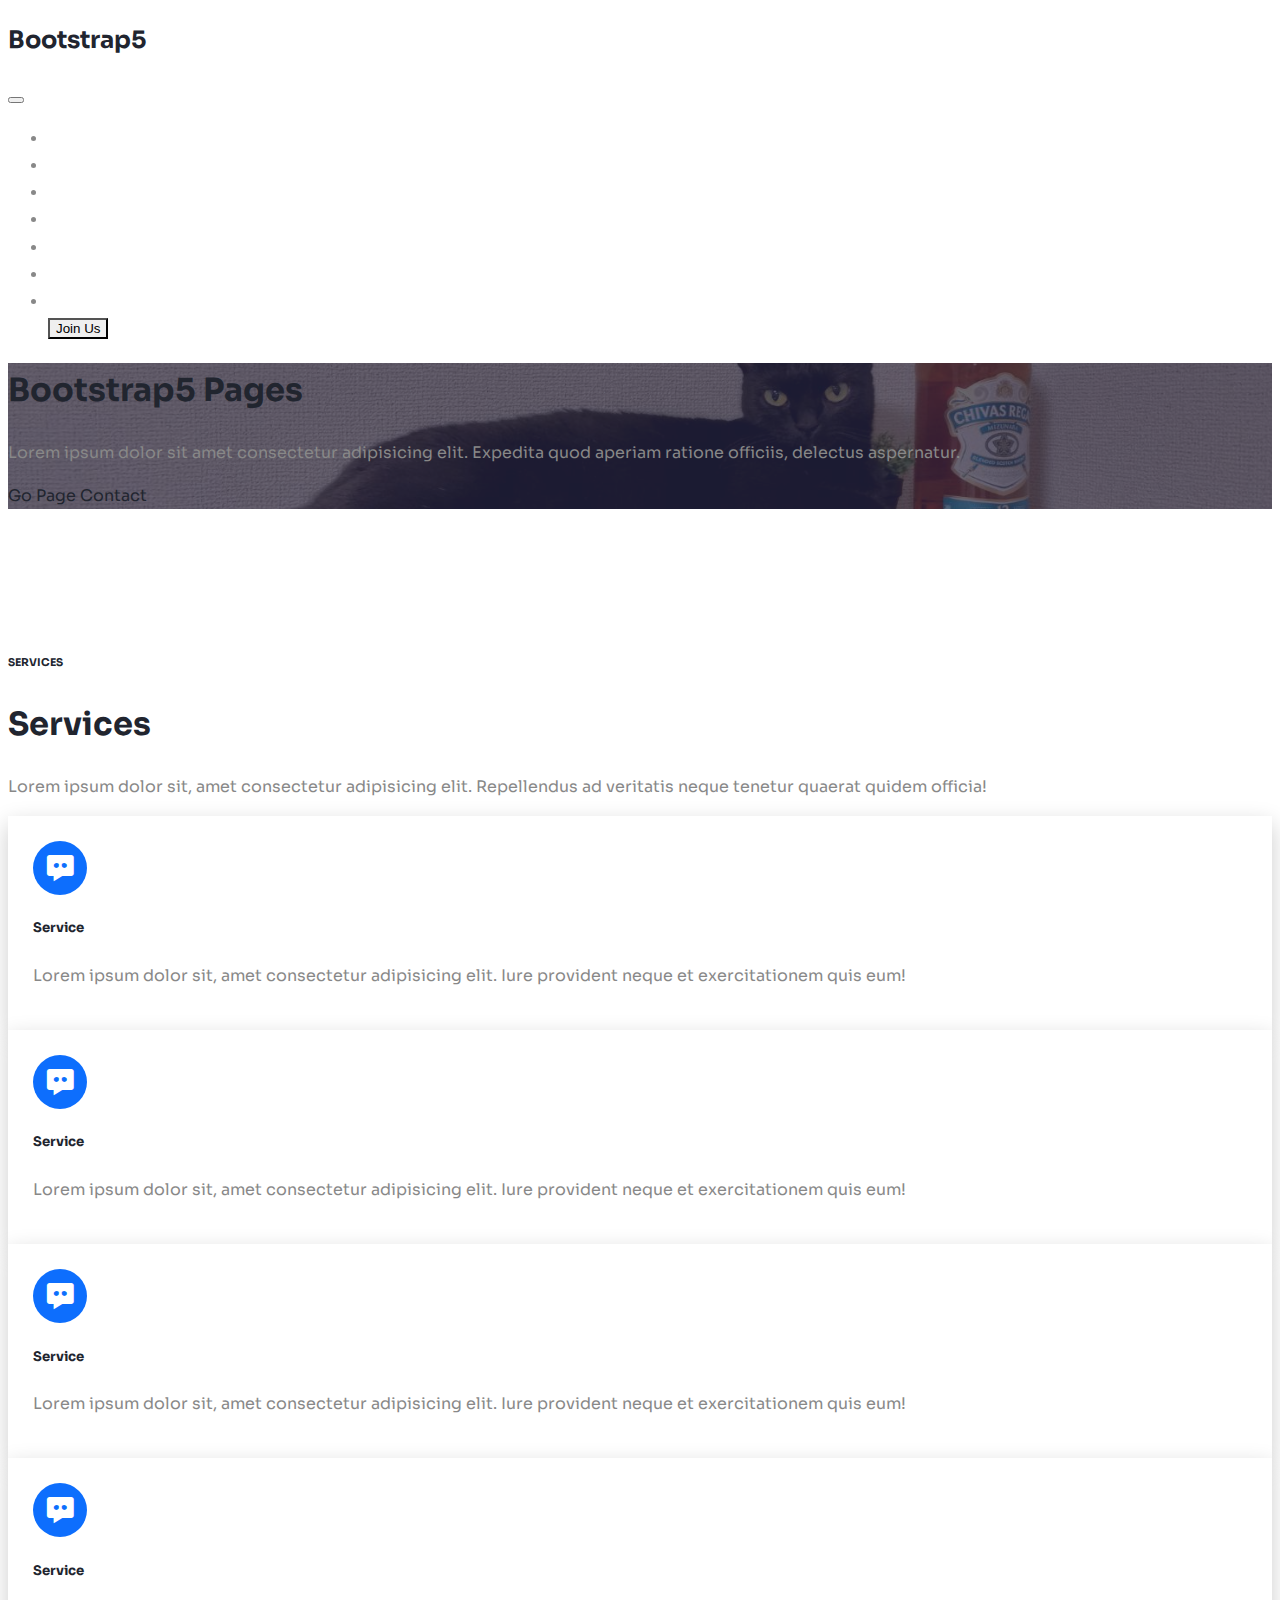
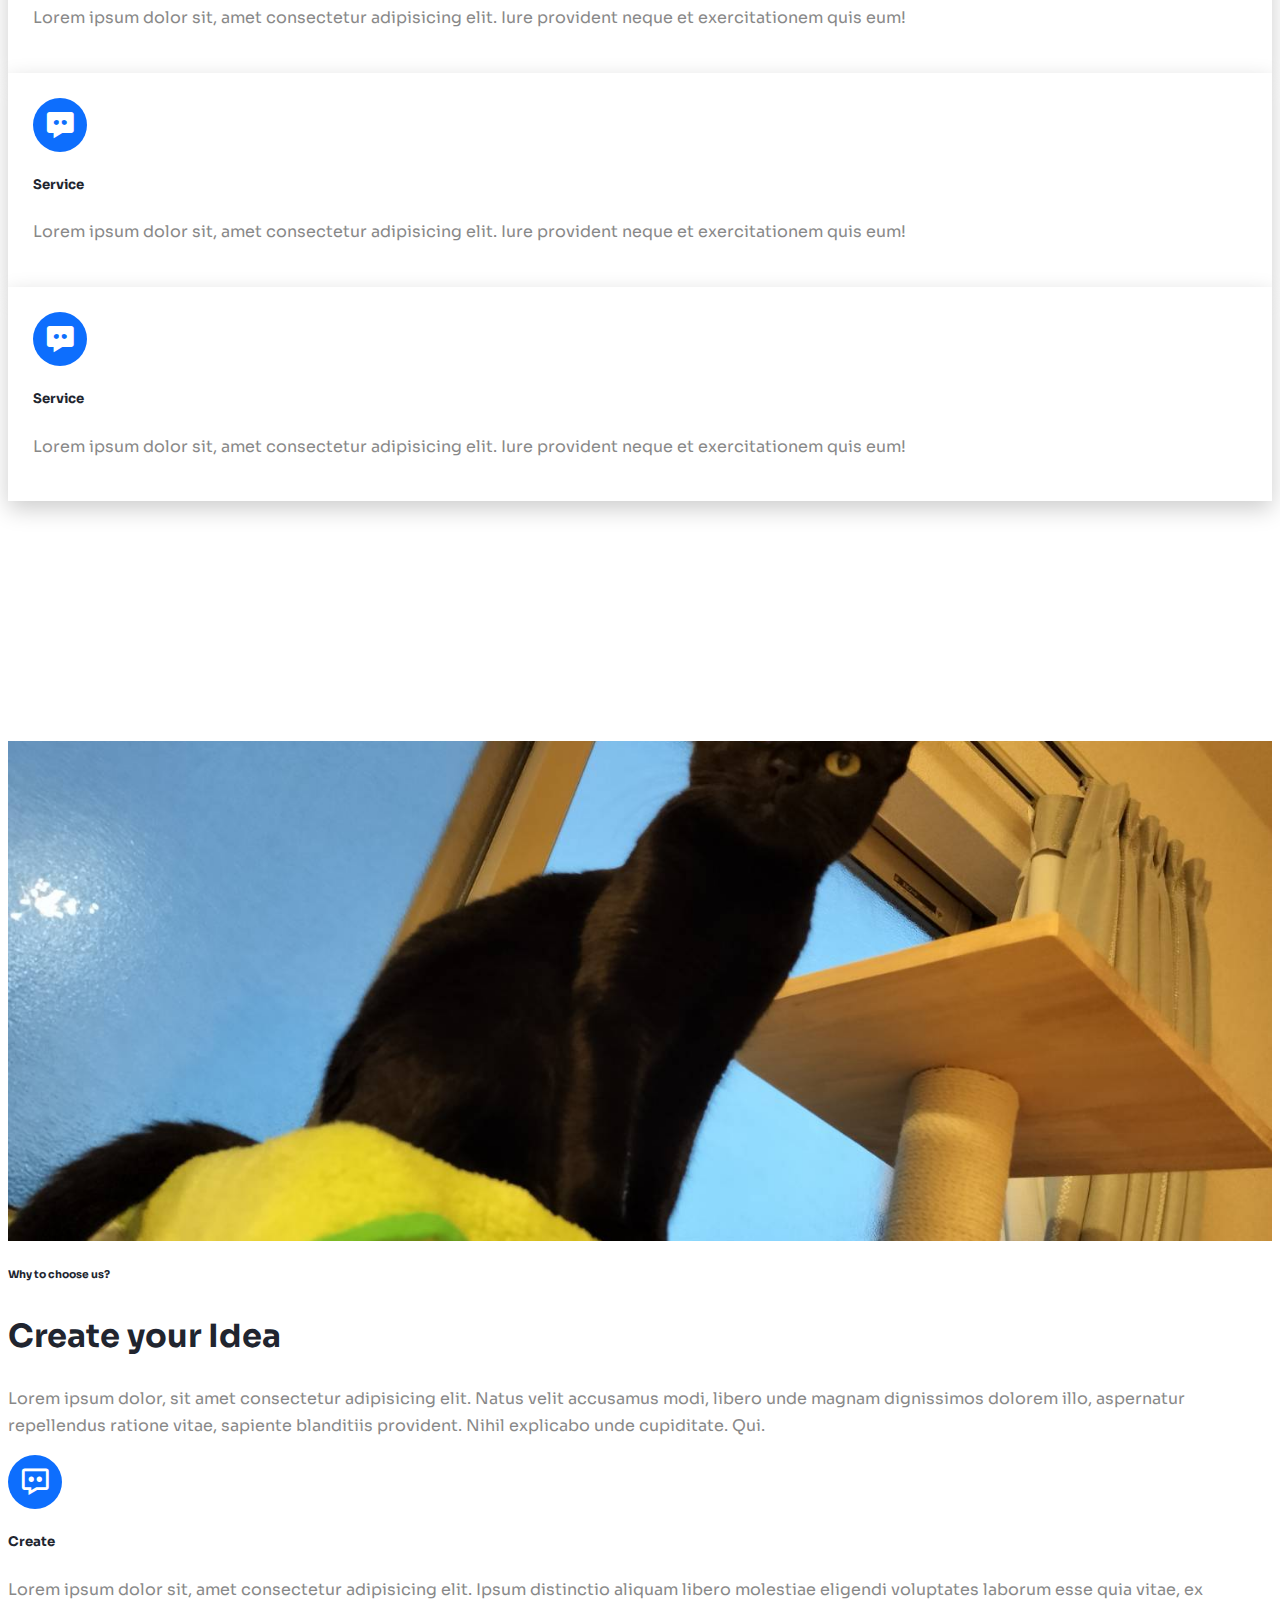
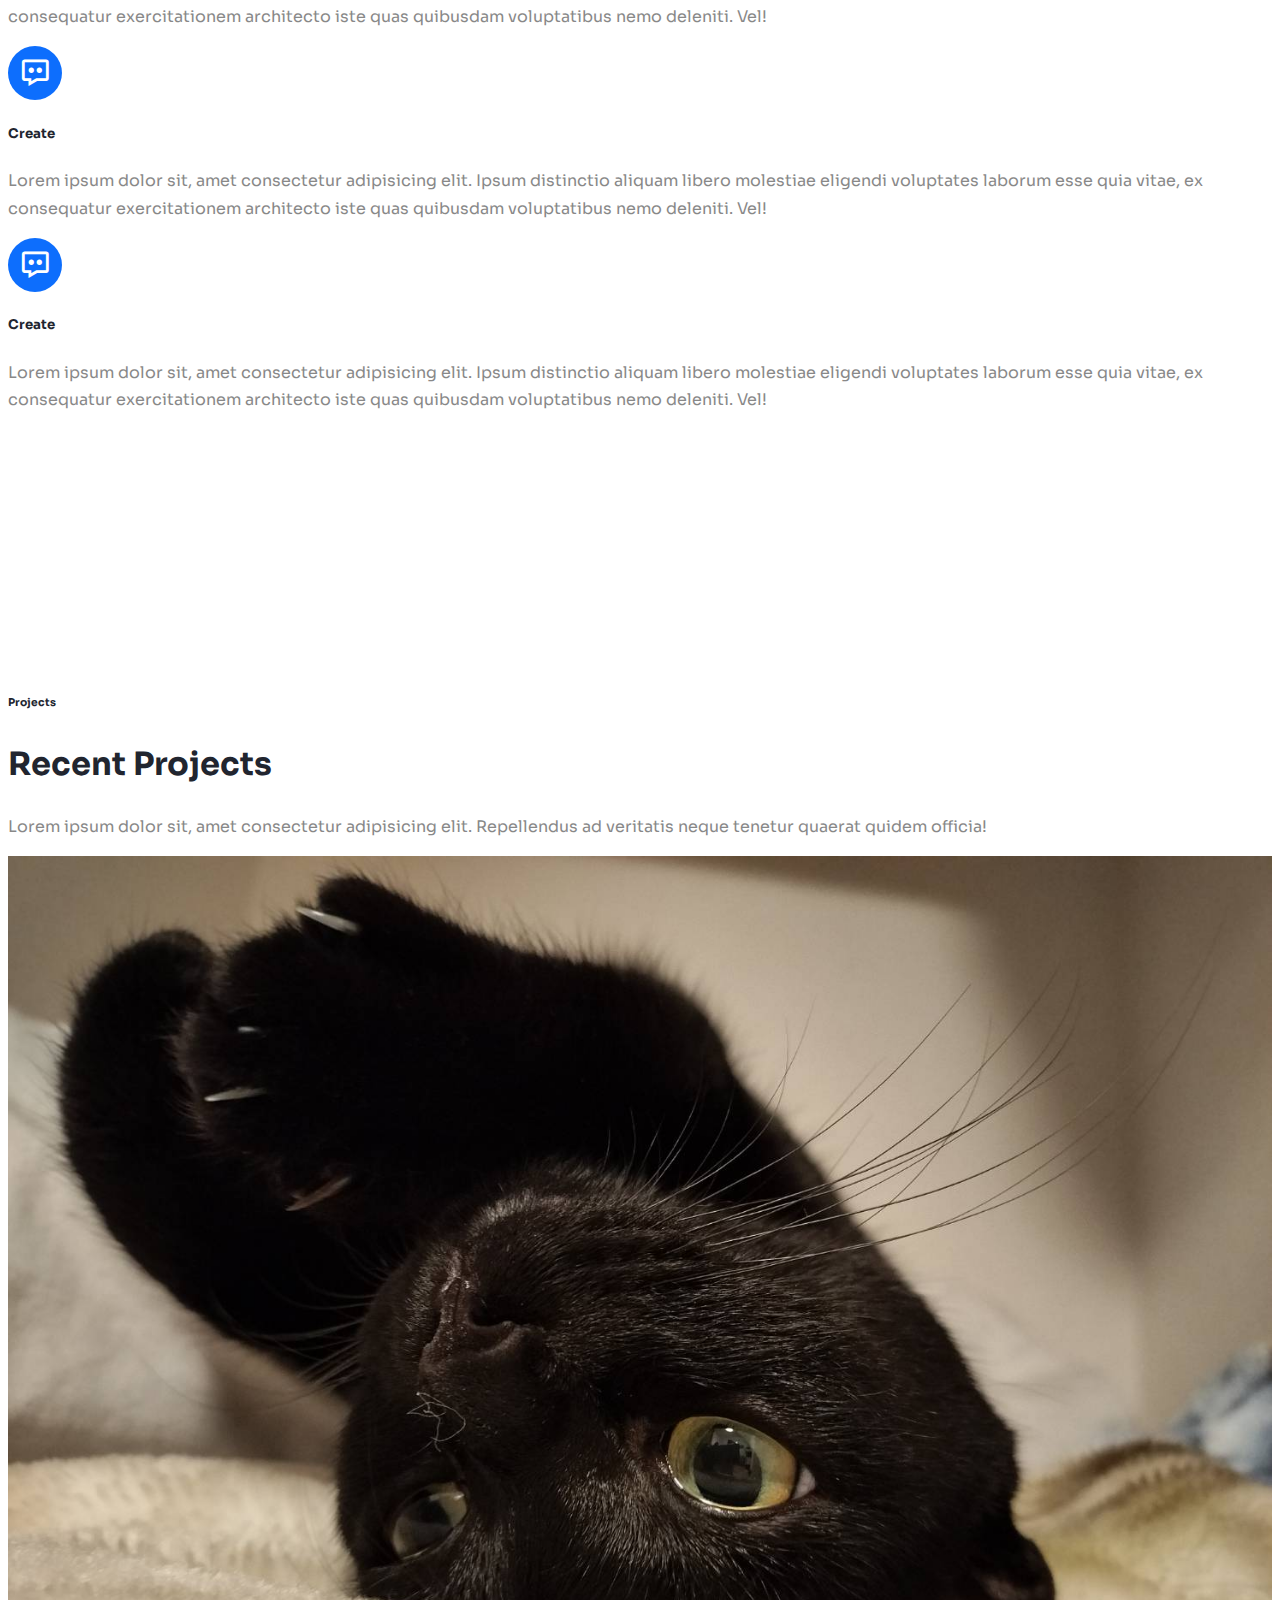
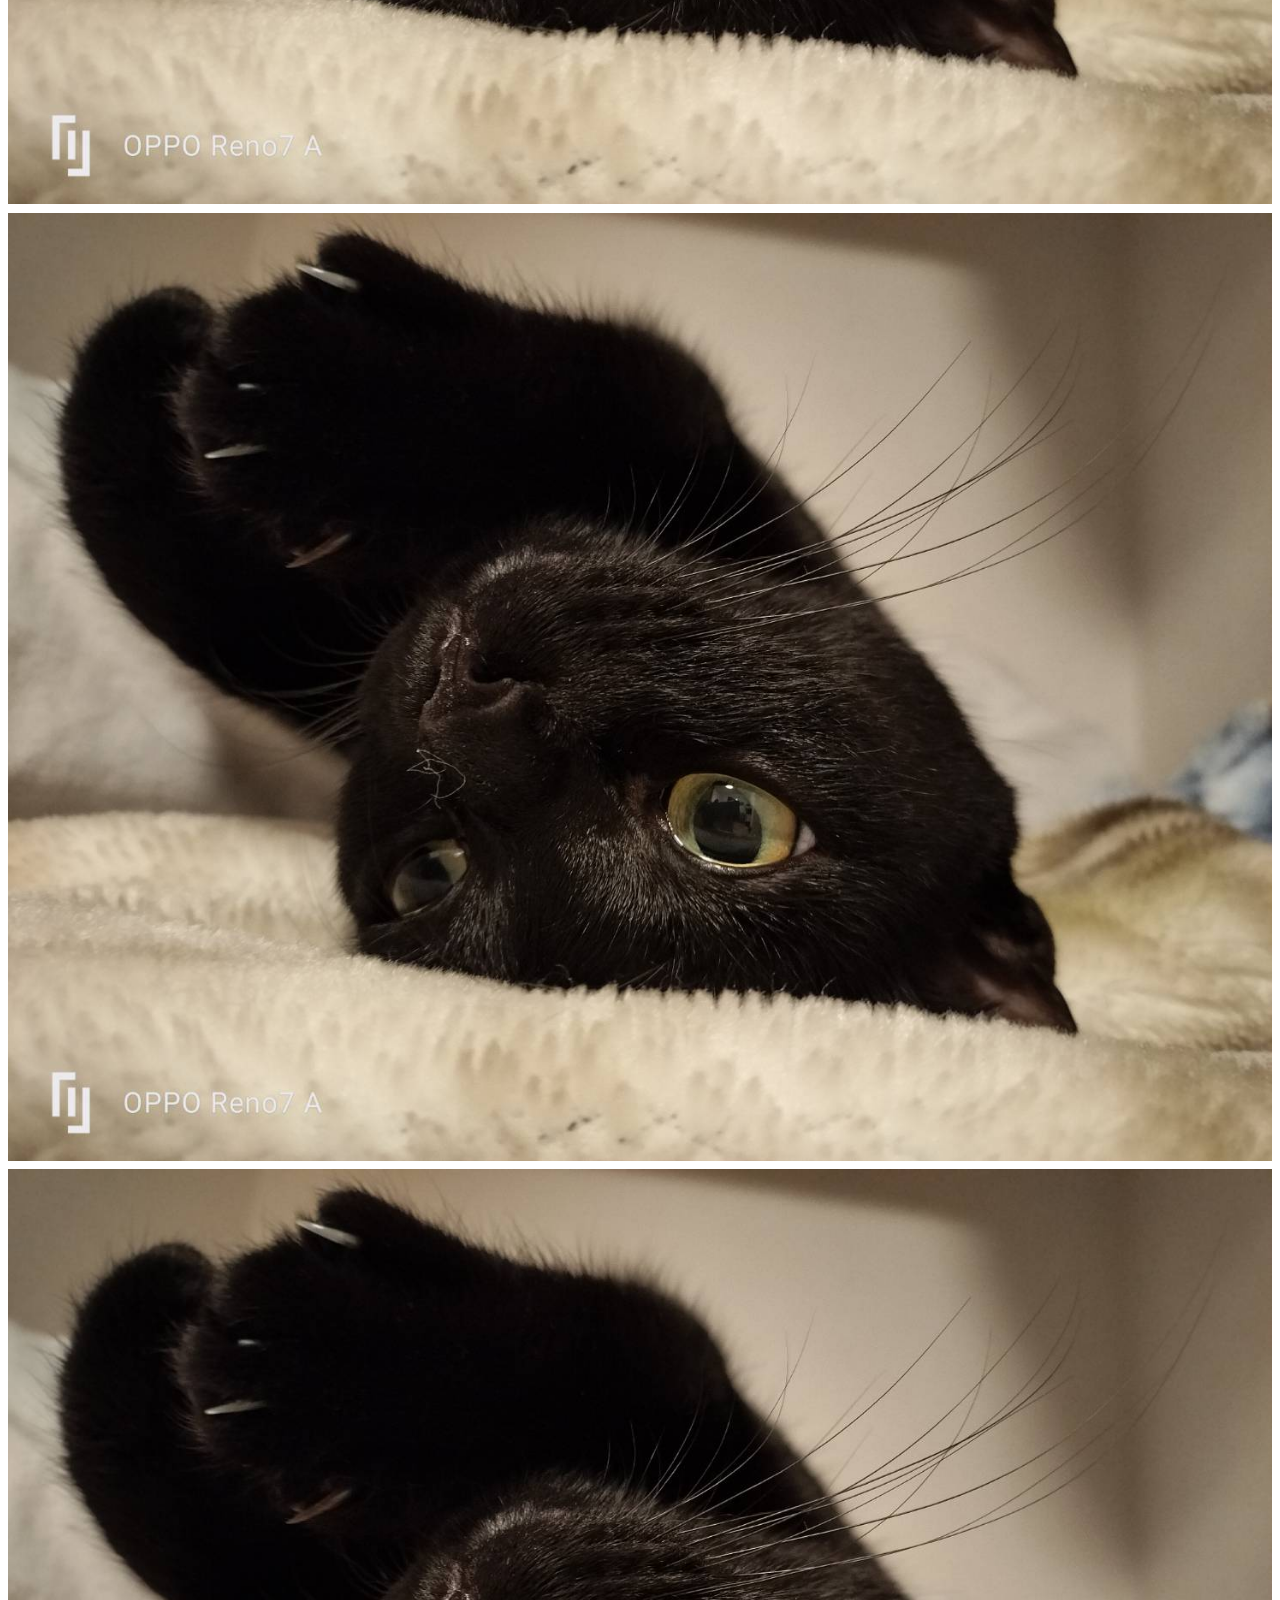
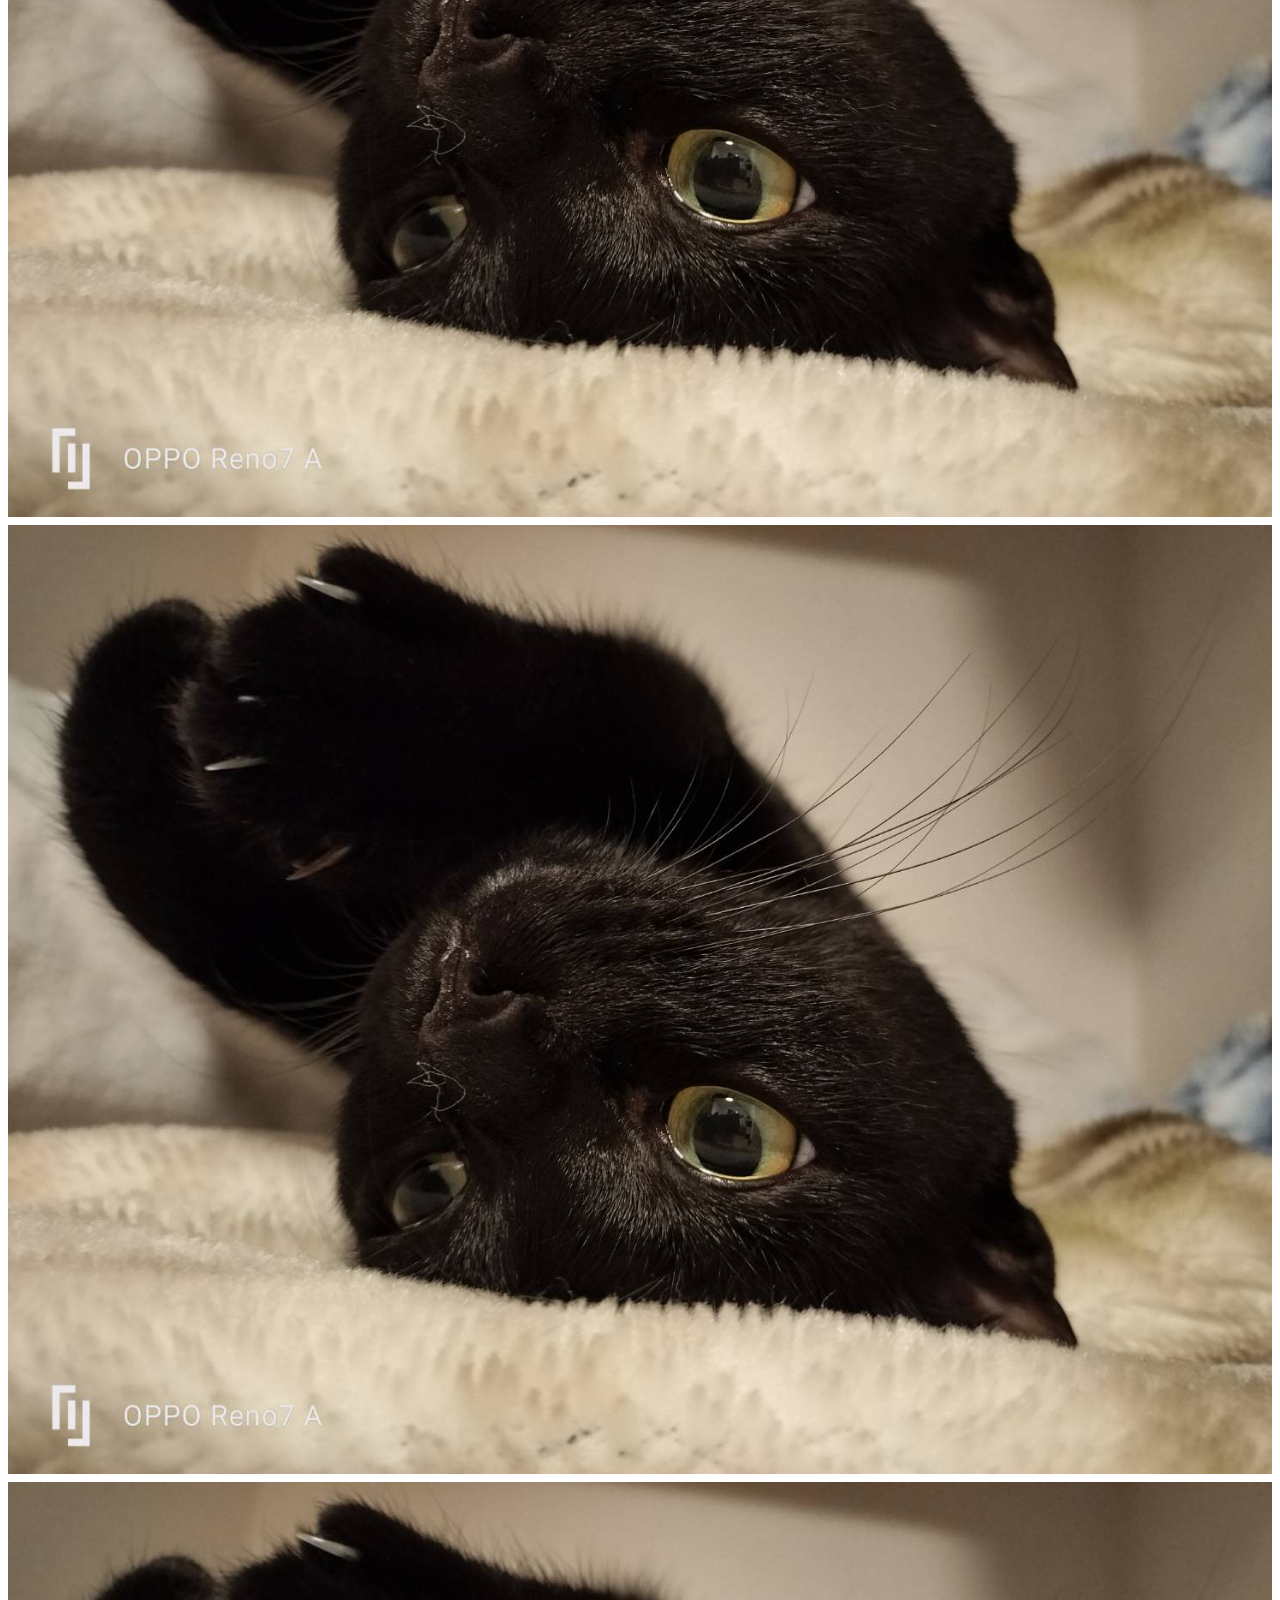
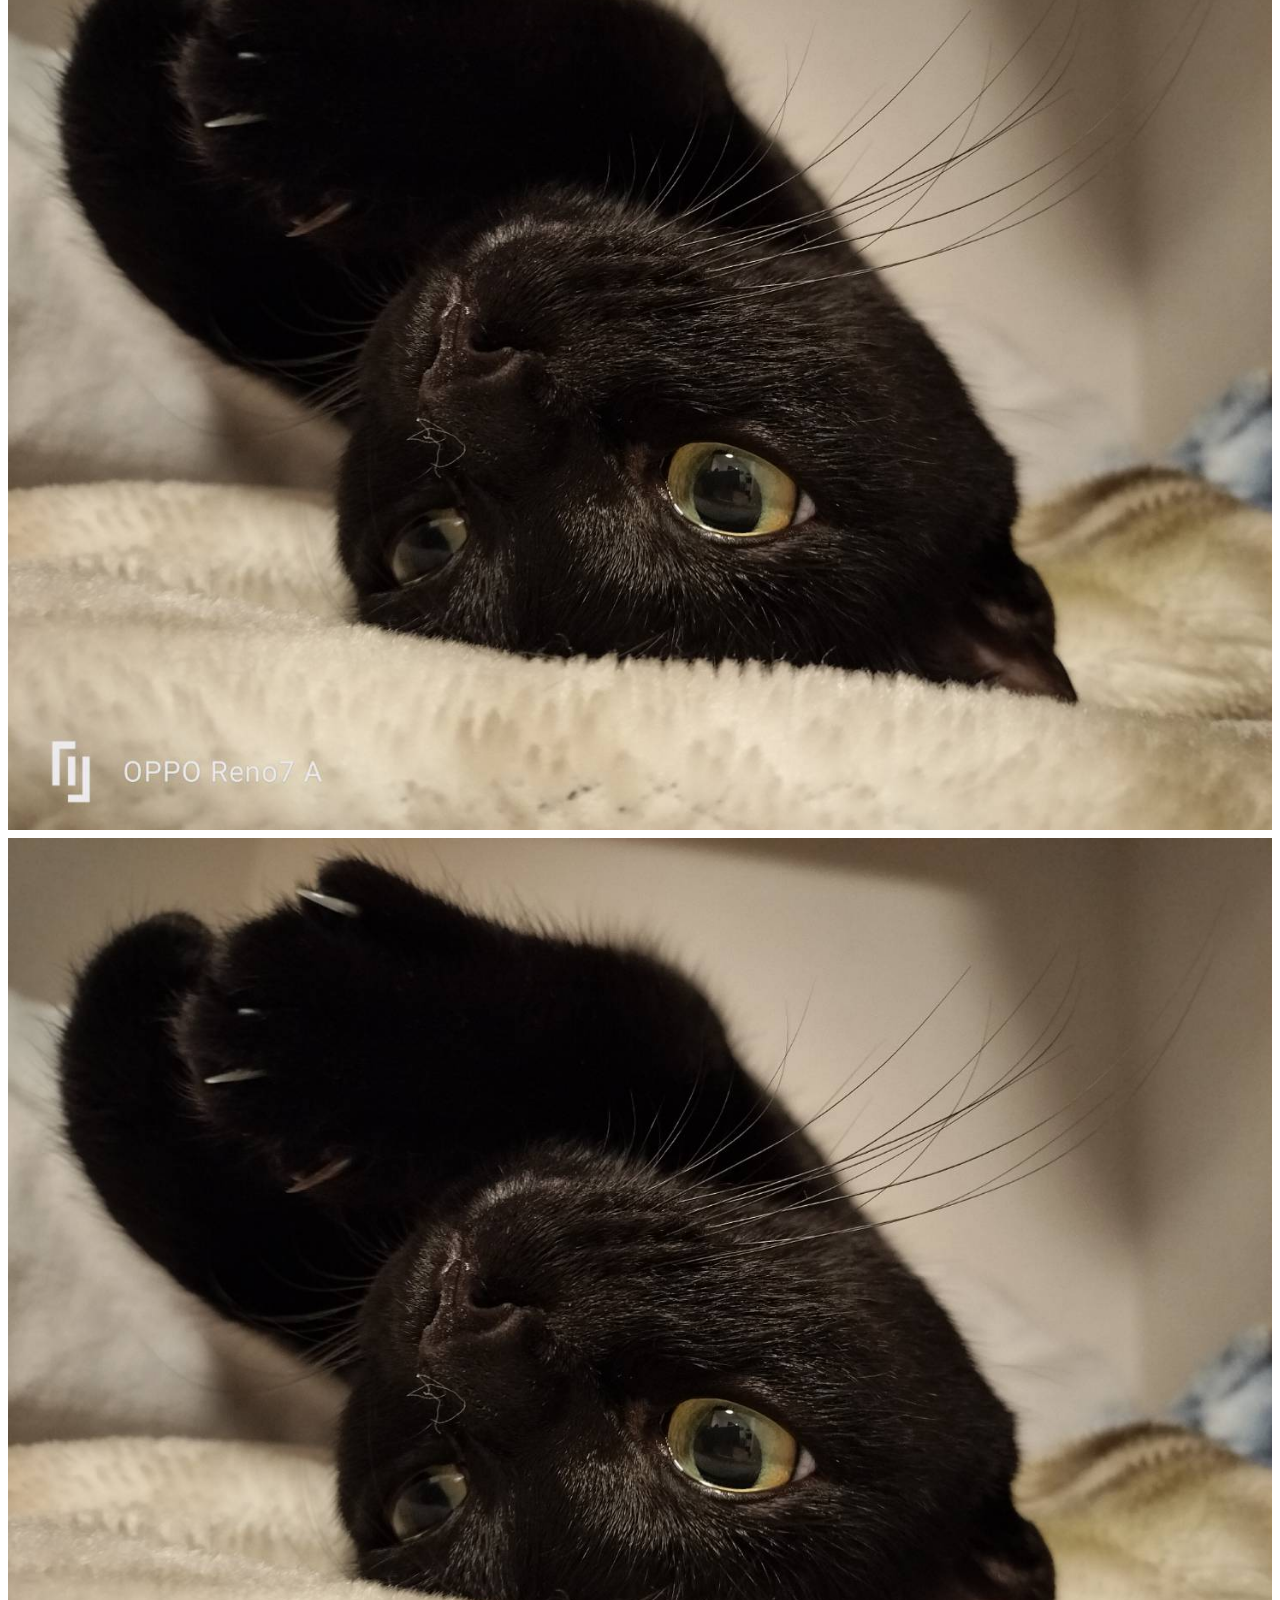
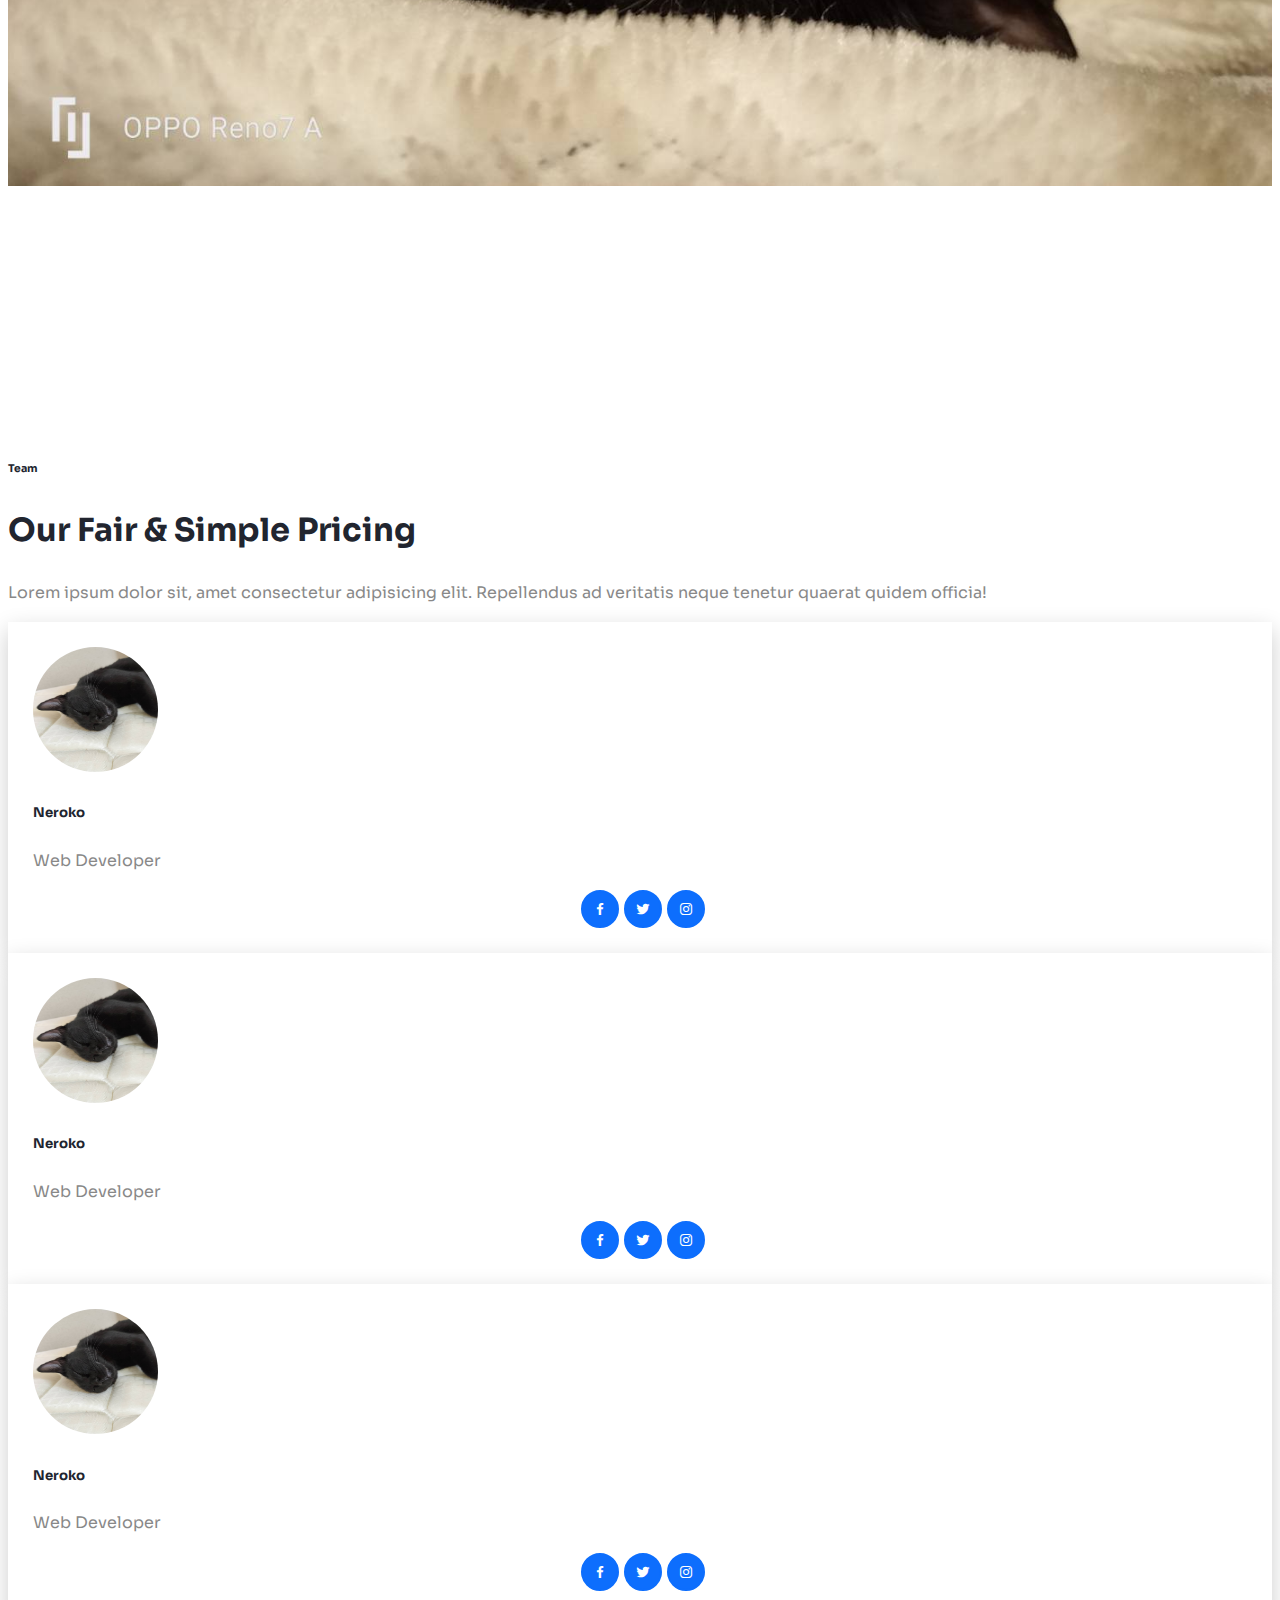
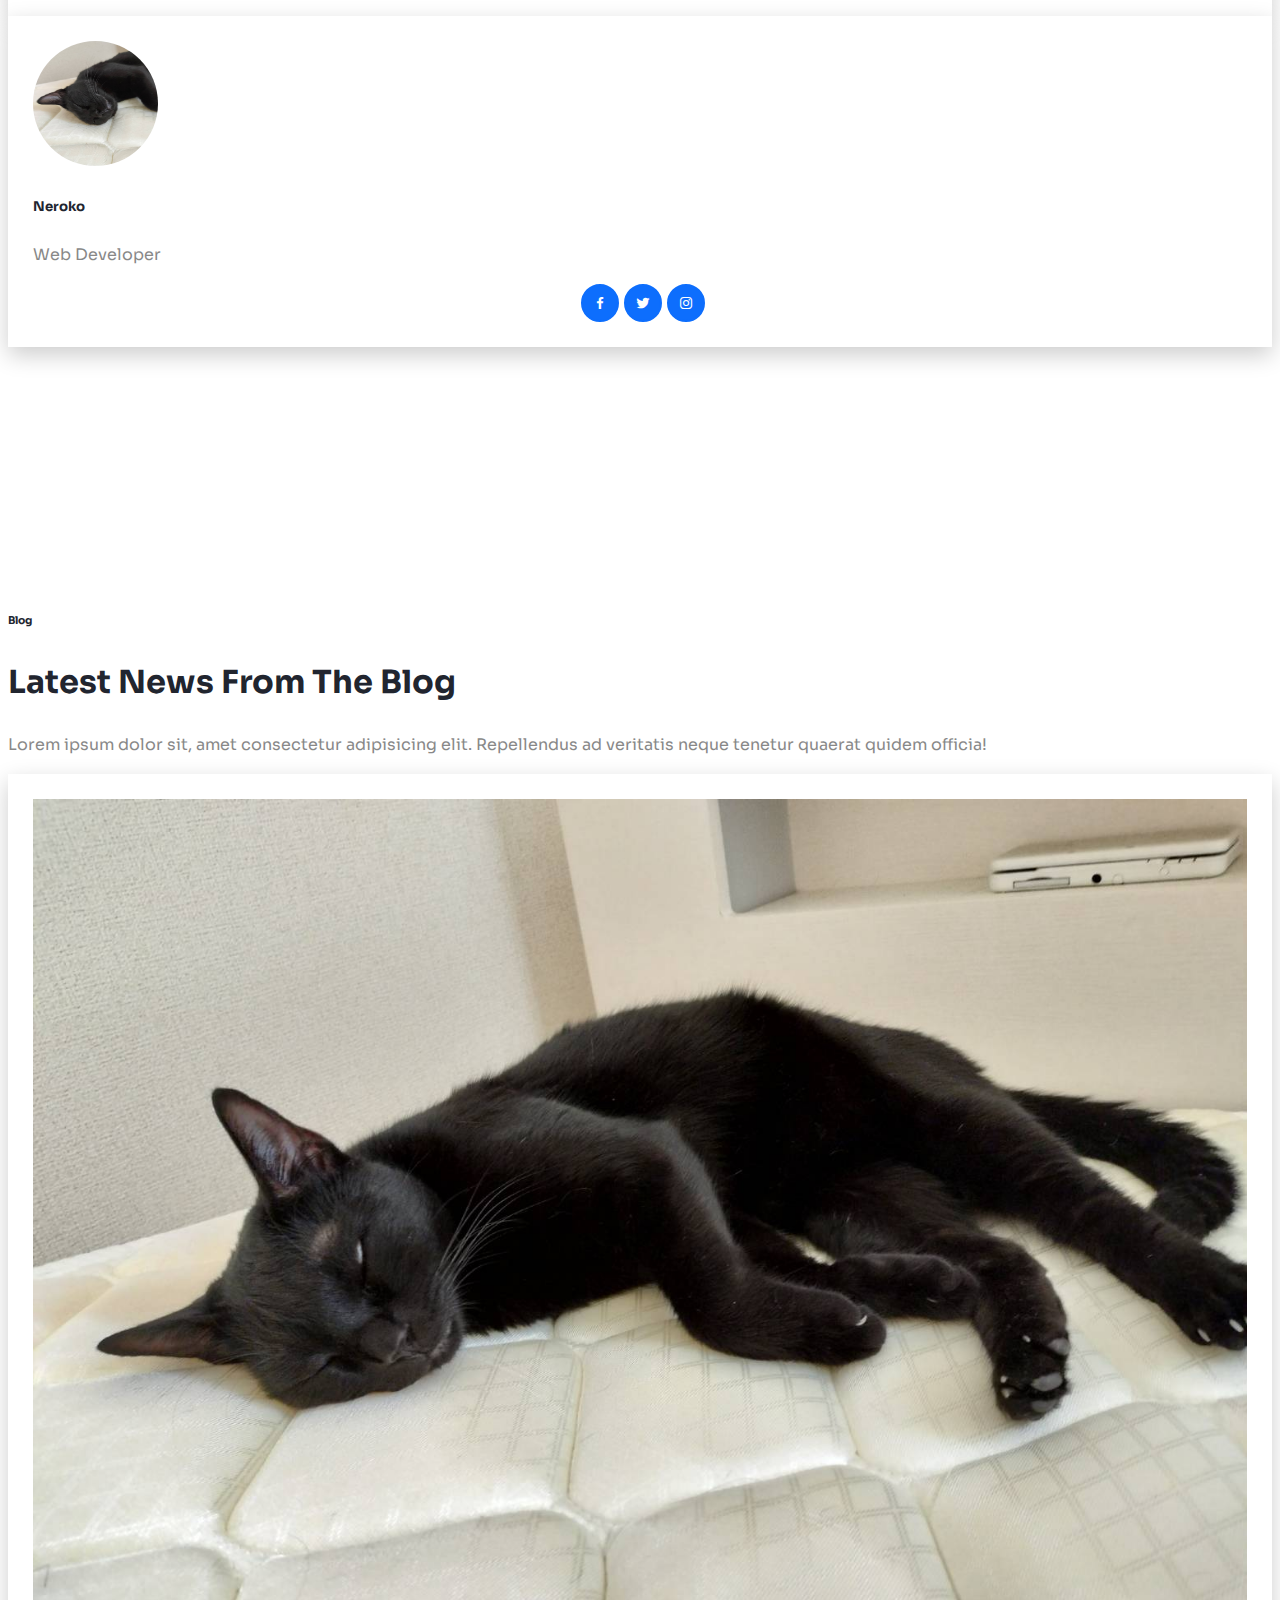
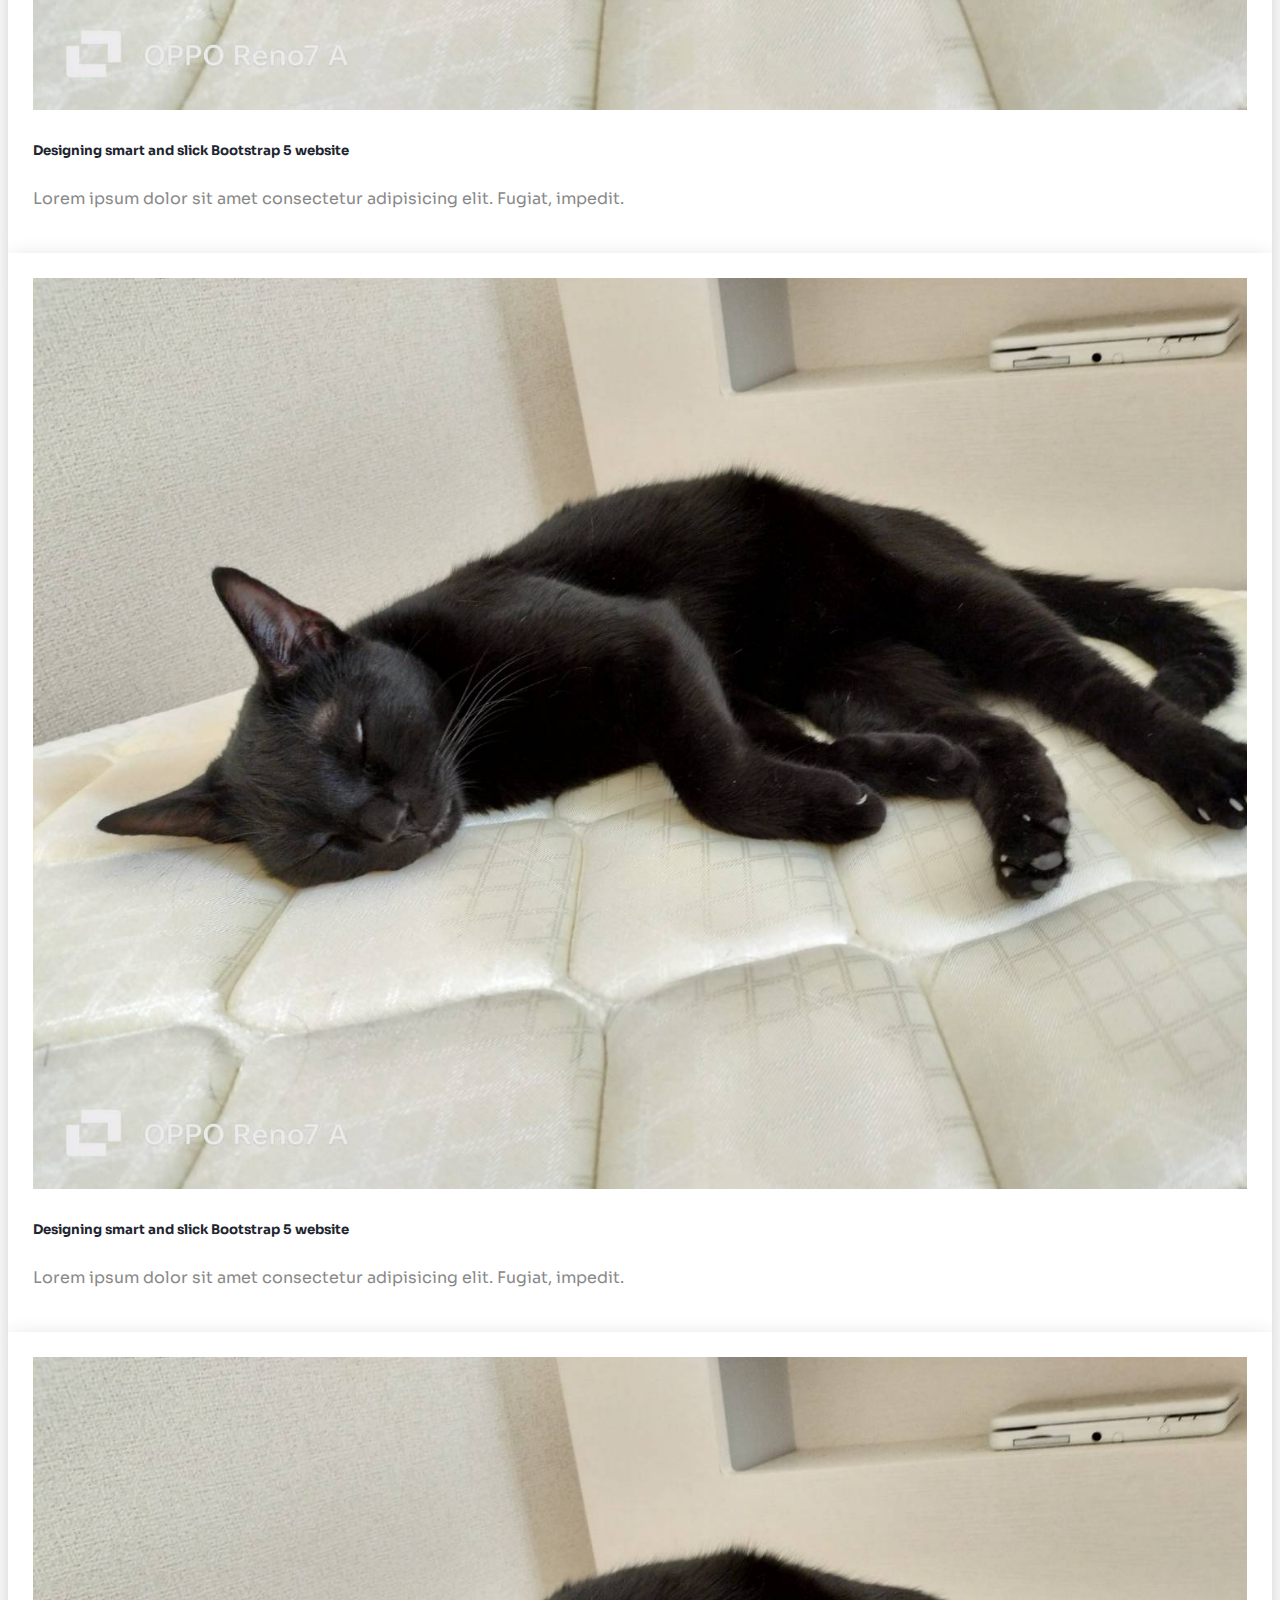
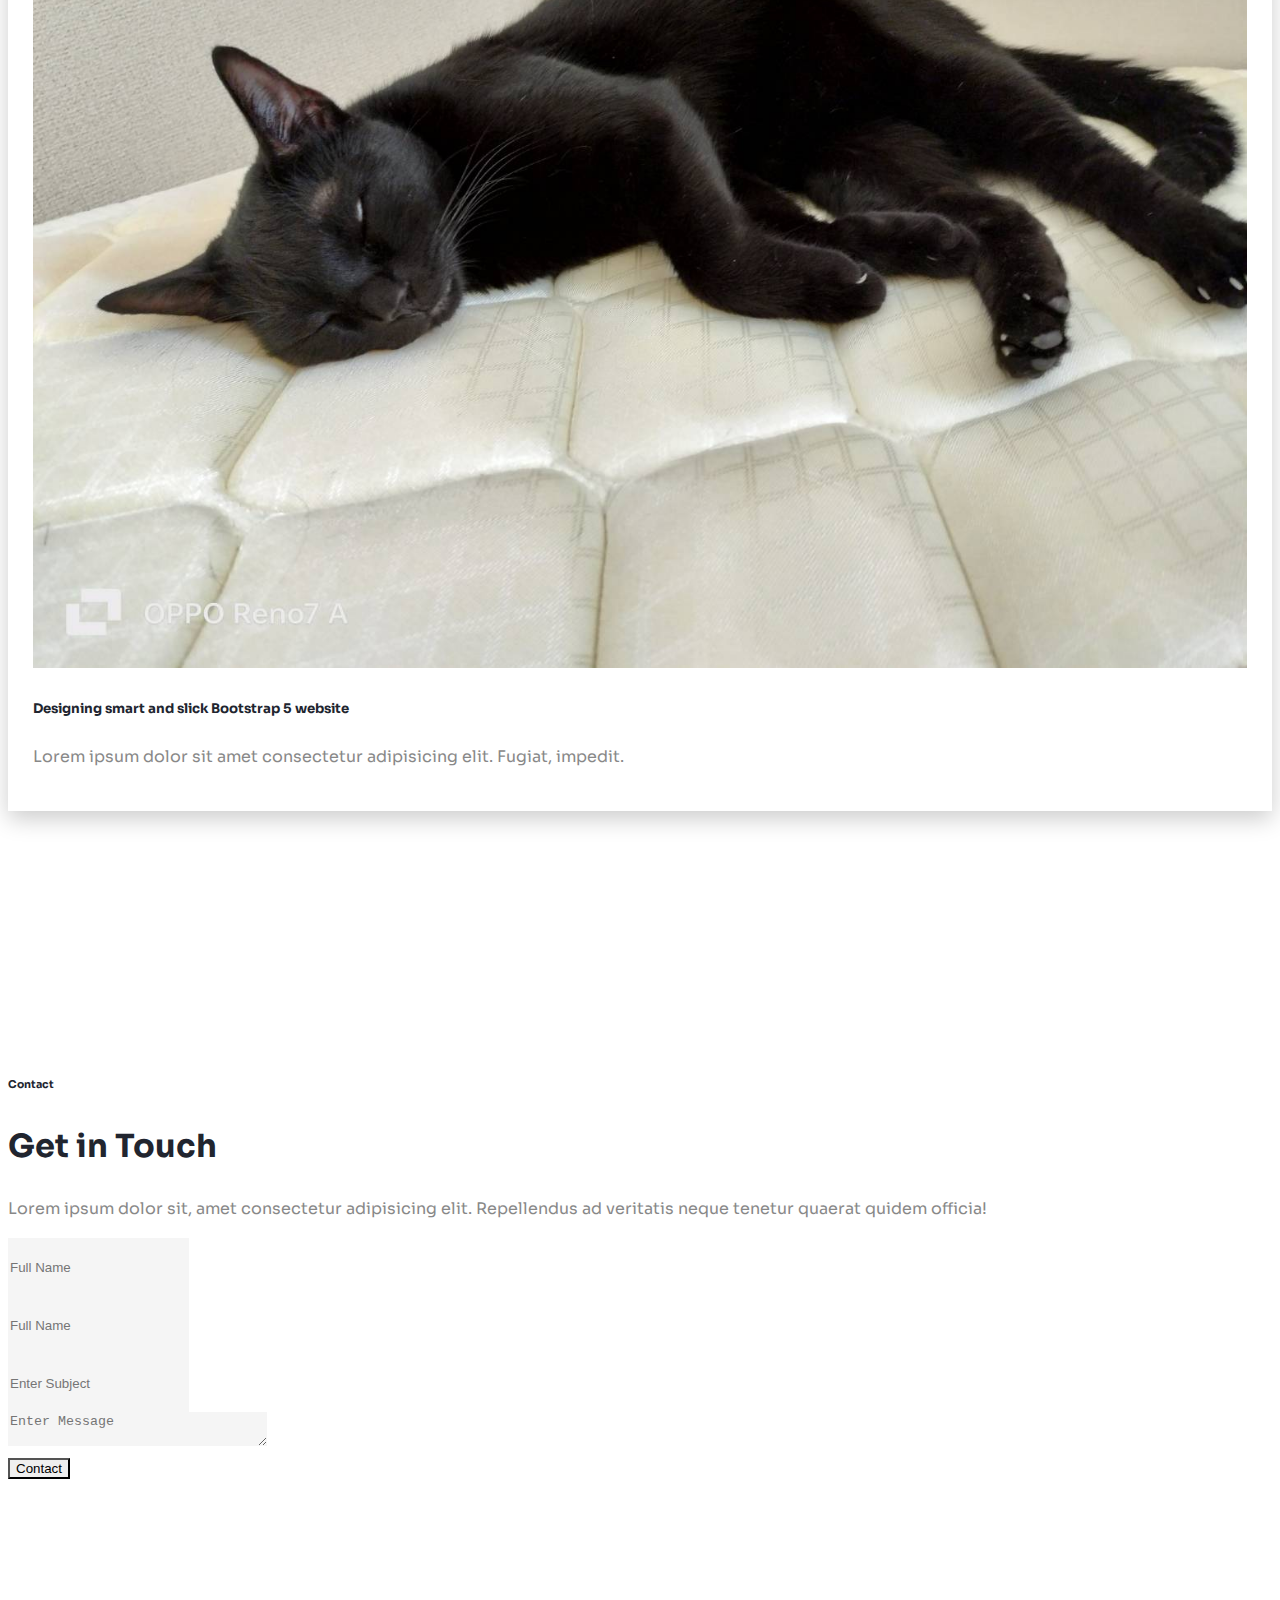
<file: index.html>
<!DOCTYPE html>
<html lang="ja">
<head>
  <meta charset="UTF-8">
  <meta name="viewport" content="width=device-width, initial-scale=1.0">
  <title>Bootstrap5</title>
  <link href="https://cdn.jsdelivr.net/npm/bootstrap@5.3.0/dist/css/bootstrap.min.css" rel="stylesheet" integrity="sha384-9ndCyUaIbzAi2FUVXJi0CjmCapSmO7SnpJef0486qhLnuZ2cdeRhO02iuK6FUUVM" crossorigin="anonymous">
  <!-- Boxicons CSS -->
  <link href="https://unpkg.com/boxicons@2.1.4/css/boxicons.min.css" rel="stylesheet">
  <link rel="stylesheet" href="style.css"/>
</head>
<body>
  <!-- navbar section -->
  <nav class="navbar navbar-expand-lg  bg-dark py-3">
    <div class="container">
      <a class="navbar-brand" href="#">
        <h2 class="text-white pt-1">Bootstrap5</h2>
      </a>
      <button class="navbar-toggler" type="button" data-bs-toggle="collapse" data-bs-target="#navbarNav" aria-controls="navbarNav" aria-expanded="false" aria-label="Toggle navigation">
        <span class="navbar-toggler-icon"></span>
      </button>
      <div class="collapse navbar-collapse" id="navbarNav">
        <ul class="navbar-nav ms-auto">
          <li class="nav-item">
            <a class="nav-link" href="#">Home</a>
          </li>
          <li class="nav-item">
            <a class="nav-link" href="#">Services</a>
          </li>
          <li class="nav-item">
            <a class="nav-link" href="#">Features</a>
          </li>
          <li class="nav-item">
            <a class="nav-link" href="#">Projects</a>
          </li>
          <li class="nav-item">
            <a class="nav-link" href="#">Team</a>
          </li>
          <li class="nav-item">
            <a class="nav-link" href="#">Blog</a>
          </li>
          <li class="nav-item">
            <a class="nav-link" href="#">Contact</a>
          </li>
          <button class="btn btn-primary ms-2">Join Us</button>
          <!-- <li class="nav-item">
            <a class="nav-link disabled">Disabled</a>
          </li> -->
        </ul>
      </div>
    </div>
  </nav> 

  <!-- hero section -->
  <div class="hero vh-100 d-flex align-items-center" id="home">
    <div class="container">
      <div class="row">
        <div class="col-lg-7 mx-auto text-center"> <!-- ブレークポイントのLarge https://getbootstrap.jp/docs/5.3/layout/breakpoints/#single-breakpoint-->
          <h1 class="display-4 text-white">Bootstrap5 Pages</h1>
          <p class="text-white my-3">
            Lorem ipsum dolor sit amet consectetur adipisicing elit. Expedita quod aperiam ratione officiis, delectus aspernatur.
          </p>
          <a href="#" class="btn btn-primary me-2">Go Page</a>
          <a href="#" class="btn btn-outline-light">Contact</a>
        </div>
      </div>
    </div>
  </div>

  <!-- service section -->
  <section id="service">
    <div class="container">
      <div class="row">
        <div class="col-md-8 mx-auto text-center">
          <h6 class="text-primary">SERVICES</h6>
          <h1>Services</h1>
          <p>Lorem ipsum dolor sit, amet consectetur adipisicing elit. Repellendus ad veritatis neque tenetur quaerat quidem officia!</p>
        </div>
      </div>

      <div class="row g-4">
        <div class="col-lg-4 col-sm-6">
          <div class="service card-effect">
            <div class="iconbox">
              <i class="bx bxs-message-dots"></i>
            </div>
            <h5 class="mt-4 mb-2">Service</h5>
            <p>Lorem ipsum dolor sit, amet consectetur adipisicing elit. Iure provident neque et exercitationem quis eum!</p>
          </div>
        </div>
        <div class="col-lg-4 col-sm-6">
          <div class="service card-effect">
            <div class="iconbox">
              <i class="bx bxs-message-dots"></i>
            </div>
            <h5 class="mt-4 mb-2">Service</h5>
            <p>Lorem ipsum dolor sit, amet consectetur adipisicing elit. Iure provident neque et exercitationem quis eum!</p>
          </div>
        </div>
        <div class="col-lg-4 col-sm-6">
          <div class="service card-effect">
            <div class="iconbox">
              <i class="bx bxs-message-dots"></i>
            </div>
            <h5 class="mt-4 mb-2">Service</h5>
            <p>Lorem ipsum dolor sit, amet consectetur adipisicing elit. Iure provident neque et exercitationem quis eum!</p>
          </div>
        </div>
        <div class="col-lg-4 col-sm-6">
          <div class="service card-effect">
            <div class="iconbox">
              <i class="bx bxs-message-dots"></i>
            </div>
            <h5 class="mt-4 mb-2">Service</h5>
            <p>Lorem ipsum dolor sit, amet consectetur adipisicing elit. Iure provident neque et exercitationem quis eum!</p>
          </div>
        </div>
        <div class="col-lg-4 col-sm-6">
          <div class="service card-effect">
            <div class="iconbox">
              <i class="bx bxs-message-dots"></i>
            </div>
            <h5 class="mt-4 mb-2">Service</h5>
            <p>Lorem ipsum dolor sit, amet consectetur adipisicing elit. Iure provident neque et exercitationem quis eum!</p>
          </div>
        </div>
        <div class="col-lg-4 col-sm-6">
          <div class="service card-effect">
            <div class="iconbox">
              <i class="bx bxs-message-dots"></i>
            </div>
            <h5 class="mt-4 mb-2">Service</h5>
            <p>Lorem ipsum dolor sit, amet consectetur adipisicing elit. Iure provident neque et exercitationem quis eum!</p>
          </div>
        </div>
      </div>
    </div>
  </section>

  <!-- Features section -->
  <section class="row py-0 bg-light">
    <div class="col-lg-6 col-img"></div>
    <div class="col col-lg-6">
      <div class="class container">
        <div class="class row">
          <div class="class col-md-10 pt-4 offset-md-1">
            <h6 class="text-primary">Why to choose us?</h6>
            <h1>Create your Idea</h1>
            <p>Lorem ipsum dolor, sit amet consectetur adipisicing elit. Natus velit accusamus modi, libero unde magnam dignissimos dolorem illo, aspernatur repellendus ratione vitae, sapiente blanditiis provident. Nihil explicabo unde cupiditate. Qui.</p>
            <div class="feature d-flex mt-5">
              <div class="iconbox me-3">
                <i class="bx bx-message-dots"></i>
              </div>
              <div>
                <h5>Create</h5>
                <p>Lorem ipsum dolor sit, amet consectetur adipisicing elit. Ipsum distinctio aliquam libero molestiae eligendi voluptates laborum esse quia vitae, ex consequatur exercitationem architecto iste quas quibusdam voluptatibus nemo deleniti. Vel!</p>
              </div>
            </div>
            <div class="feature d-flex mt-5">
              <div class="iconbox me-3">
                <i class="bx bx-message-dots"></i>
              </div>
              <div>
                <h5>Create</h5>
                <p>Lorem ipsum dolor sit, amet consectetur adipisicing elit. Ipsum distinctio aliquam libero molestiae eligendi voluptates laborum esse quia vitae, ex consequatur exercitationem architecto iste quas quibusdam voluptatibus nemo deleniti. Vel!</p>
              </div>
            </div>
            <div class="feature d-flex mt-5">
              <div class="iconbox me-3">
                <i class="bx bx-message-dots"></i>
              </div>
              <div>
                <h5>Create</h5>
                <p>Lorem ipsum dolor sit, amet consectetur adipisicing elit. Ipsum distinctio aliquam libero molestiae eligendi voluptates laborum esse quia vitae, ex consequatur exercitationem architecto iste quas quibusdam voluptatibus nemo deleniti. Vel!</p>
              </div>
            </div>
          </div>
        </div>
      </div>
    </div>
  </section>

  <!-- project section-->
  <section id="project">
    <div class="container-fluid">
      <div class="row">
        <div class="col-md-8 mx-auto text-center">
          <h6 class="text-primary">Projects</h6>
          <h1>Recent Projects</h1>
          <p>Lorem ipsum dolor sit, amet consectetur adipisicing elit. Repellendus ad veritatis neque tenetur quaerat quidem officia!</p>
        </div>
      </div>

      <div class="row g-4">
        <div class="col-lg-4 col-sm-6">
          <div class="project">
            <img src="./img/nero1.jpg" alt="">
            <div class="overlay">
              <div>
                <h4 class="text-white">Project Tile</h4>
                <h6 class="text-white">Website Design</h6>
              </div>
            </div>
          </div>
        </div>
        <div class="col-lg-4 col-sm-6">
          <div class="project">
            <img src="./img/nero1.jpg" alt="">
            <div class="overlay">
              <div>
                <h4 class="text-white">Project Tile</h4>
                <h6 class="text-white">Website Design</h6>
              </div>
            </div>
          </div>
        </div>
        <div class="col-lg-4 col-sm-6">
          <div class="project">
            <img src="./img/nero1.jpg" alt="">
            <div class="overlay">
              <div>
                <h4 class="text-white">Project Tile</h4>
                <h6 class="text-white">Website Design</h6>
              </div>
            </div>
          </div>
        </div>
        <div class="col-lg-4 col-sm-6">
          <div class="project">
            <img src="./img/nero1.jpg" alt="">
            <div class="overlay">
              <div>
                <h4 class="text-white">Project Tile</h4>
                <h6 class="text-white">Website Design</h6>
              </div>
            </div>
          </div>
        </div>
        <div class="col-lg-4 col-sm-6">
          <div class="project">
            <img src="./img/nero1.jpg" alt="">
            <div class="overlay">
              <div>
                <h4 class="text-white">Project Tile</h4>
                <h6 class="text-white">Website Design</h6>
              </div>
            </div>
          </div>
        </div>
        <div class="col-lg-4 col-sm-6">
          <div class="project">
            <img src="./img/nero1.jpg" alt="">
            <div class="overlay">
              <div>
                <h4 class="text-white">Project Tile</h4>
                <h6 class="text-white">Website Design</h6>
              </div>
            </div>
          </div>
        </div>
        
      </div>
    </div>
  </section>

  <!-- team section-->
  <section id="team" class="bg-light">
    <div class="container">
      <div class="row">
        <div class="col-md-8 mx-auto text-center">
          <h6 class="text-primary">Team</h6>
          <h1>Our Fair & Simple Pricing</h1>
          <p>Lorem ipsum dolor sit, amet consectetur adipisicing elit. Repellendus ad veritatis neque tenetur quaerat quidem officia!</p>
        </div>
      </div>
      
      <div class="row g-4">
        <div class="col-lg-3 col-sm-6 text-center">
          <div class="team-member card-effect">
            <img src="./img/12739_0.jpg" alt="">
            <h5 class="mb-0 mt-4">Neroko</h5>
            <p>Web Developer</p>
            <div class="social-icons">
              <a href="#"><i class="bx bxl-facebook"></i></a>
              <a href="#"><i class="bx bxl-twitter"></i></a>
              <a href="#"><i class="bx bxl-instagram"></i></a>
            </div>
          </div>
        </div>
        <div class="col-lg-3 col-sm-6 text-center">
          <div class="team-member card-effect">
            <img src="./img/12739_0.jpg" alt="">
            <h5 class="mb-0 mt-4">Neroko</h5>
            <p>Web Developer</p>
            <div class="social-icons">
              <a href="#"><i class="bx bxl-facebook"></i></a>
              <a href="#"><i class="bx bxl-twitter"></i></a>
              <a href="#"><i class="bx bxl-instagram"></i></a>
            </div>
          </div>
        </div>
        <div class="col-lg-3 col-sm-6 text-center">
          <div class="team-member card-effect">
            <img src="./img/12739_0.jpg" alt="">
            <h5 class="mb-0 mt-4">Neroko</h5>
            <p>Web Developer</p>
            <div class="social-icons">
              <a href="#"><i class="bx bxl-facebook"></i></a>
              <a href="#"><i class="bx bxl-twitter"></i></a>
              <a href="#"><i class="bx bxl-instagram"></i></a>
            </div>
          </div>
        </div>
        <div class="col-lg-3 col-sm-6 text-center">
          <div class="team-member card-effect">
            <img src="./img/12739_0.jpg" alt="">
            <h5 class="mb-0 mt-4">Neroko</h5>
            <p>Web Developer</p>
            <div class="social-icons">
              <a href="#"><i class="bx bxl-facebook"></i></a>
              <a href="#"><i class="bx bxl-twitter"></i></a>
              <a href="#"><i class="bx bxl-instagram"></i></a>
            </div>
          </div>
        </div>
      </div>
    </div>
  </section>

  <!-- blog section-->
  <section id="blog" class="bg-light">
    <div class="container">
      <div class="row">
        <div class="col-md-8 mx-auto text-center">
          <h6 class="text-primary">Blog</h6>
          <h1>Latest News From The Blog</h1>
          <p>Lorem ipsum dolor sit, amet consectetur adipisicing elit. Repellendus ad veritatis neque tenetur quaerat quidem officia!</p>
        </div>
      </div>
      
      <div class="row g-4">
        <div class="col-md-4">
          <div class="blog-card card-effect">
            <img src="./img/12743_0.jpg" alt="">
            <h5 class="mb-8 mt-4">
              <a href="#">Designing smart and slick Bootstrap 5 website</a>
            </h5>
            <p>Lorem ipsum dolor sit amet consectetur adipisicing elit. Fugiat, impedit.</p>
          </div>
        </div>
        <div class="col-md-4">
          <div class="blog-card card-effect">
            <img src="./img/12743_0.jpg" alt="">
            <h5 class="mb-8 mt-4">
              <a href="#">Designing smart and slick Bootstrap 5 website</a>
            </h5>
            <p>Lorem ipsum dolor sit amet consectetur adipisicing elit. Fugiat, impedit.</p>
          </div>
        </div>
        <div class="col-md-4">
          <div class="blog-card card-effect">
            <img src="./img/12743_0.jpg" alt="">
            <h5 class="mb-8 mt-4">
              <a href="#">Designing smart and slick Bootstrap 5 website</a>
            </h5>
            <p>Lorem ipsum dolor sit amet consectetur adipisicing elit. Fugiat, impedit.</p>
          </div>
        </div>
      </div>
    </div>
  </section>

  <!-- contact section -->
  <section id="contact" class="bg-light">
    <div class="container">
      <div class="row">
        <div class="col-md-8 mx-auto text-center">
          <h6 class="text-primary">Contact</h6>
          <h1>Get in Touch</h1>
          <p>Lorem ipsum dolor sit, amet consectetur adipisicing elit. Repellendus ad veritatis neque tenetur quaerat quidem officia!</p>
        </div>
      </div>
      
      <form action="" class="row g-4 justify-content-center">
        <div class="col-md-5">
          <input type="text" class="form-control" placeholder="Full Name">
        </div>
        <div class="col-md-5">
          <input type="text" class="form-control" placeholder="Full Name">
        </div>
        <div class="col-md-10">
            <input type="text" class="form-control" placeholder="Enter Subject">
        </div>
        <div class="col-md-10">
          <textarea name="" id="" cols="30" row="5" class="form-control" placeholder="Enter Message"></textarea>
        </div>
        <div class="col-md-10 d-grid">
          <button class="btn btn-primary">Contact</button>
        </div>
      </form>
    </div>
  </section>

  <!-- footer section-->
  <footer>
    <div class="footer-top">
      <div class="contariner">
        <div class="row">
          <div class="col-md-4">
            <h2 class="text-white">Bootstrap5</h2>
          </div>
          <div class="col-md-2">
            <h5 class="text-white">Brand</h5>
            <ul class="list-unstyled">
              <li><a href="#">Abount</a></li>
              <li><a href="#">Services</a></li>
              <li><a href="#">Features</a></li>
              <li><a href="#">Princing</a></li>
            </ul>
          </div>
          <div class="col-md-2">
            <h5 class="text-white">More</h5>
            <ul class="list-unstyled">
              <li><a href="#">FAQs</a></li>
              <li><a href="#">Privacy & Policy</a></li>
              <li><a href="#">Warrantry</a></li>
              <li><a href="#">Shipment</a></li>
            </ul>
          </div>
          <div class="col-md-4">
            <h5 class="text-white">Pages</h5>
            <ul class="list-unstyled">
              <li>Lorem ipsum dolor sit amet.</li>
              <li>Email:hoge@hoge.com</li>
              <li>Phone:xxx-xxxx-xxx</li>
            </ul>
          </div>
        </div>
      </div>
    </div>
  </footer>
  <script src="https://cdn.jsdelivr.net/npm/bootstrap@5.3.0/dist/js/bootstrap.bundle.min.js" integrity="sha384-geWF76RCwLtnZ8qwWowPQNguL3RmwHVBC9FhGdlKrxdiJJigb/j/68SIy3Te4Bkz" crossorigin="anonymous"></script>
</body>
</html>
</file>
<file: style.css>
@import url('https://fonts.googleapis.com/css2?family=Sora:wght@400;700&display=swap');


:root {
  --primary: #0d6efd;
  --dark: #21252f;
  --body: #888;
  --box-shadow: 0 8px 22px rgba(0, 0, 0, 0.2)
}

body {
  font-family: 'Sora', sans-serif;
  line-height: 1.7;
  color: var(--body);
}

h1, h2, h3, h4, h5, h6, .display-4 {
  color: var(--dark);
  font-weight: 700;
}

a {
  color: var(--dark);
  text-decoration: none;
}

section {
  padding-top: 120px;
  padding-bottom: 120px;
}
.navbar .nav-link {
  color: #fff !important;
  font-size: 14px;
  font-weight: 700;
  padding-top: 16px;
}

.btn {
  padding: 14px, 18px;
  border-width: 2px;
  border-radius: 0;
}

.hero {
  background-image: url("img/neroko.jpg");
  background-position: center;
  background-size: cover;
  background-attachment: fixed;
  position: relative;
  z-index: 2;
}

.hero::after {
  content: ""; /*ホバーのafterには必須らしい */
  position: absolute;
  width: 100%;
  height: 100%;
  top: 0;
  left: 0;
  background-color: rgba(37, 39, 71, 0.7);
  z-index: -1;
}

.card-effect {
  box-shadow: var(--box-shadow);
  background-color: #fff;
  padding: 25px;
  transition: all 0.35s ease; /* ホバー(.card-effect:hoverを呼び出すかんじ) */
}

.card-effect:hover {
  box-shadow: none;
  transform: translateY(5px);
}

.iconbox {
  width: 54px;
  height: 54px;
  display: flex; /*アイコンの配置を中央にする*/
  background-color: var(--primary);
  align-items: center;
  justify-content: center;
  color: white;
  font-size: 32px;
  border-radius: 100px;
  flex: none; /*アイコンがつぶれるのを防ぐ*/
}

.service {
  position: relative; /* 親要素*/  
  overflow: hidden; /*重なっていない要素を隠す*/
}

.service::after {
  content: "";
  position: absolute;
  top: -100%;
  left: 0;
  background-color: var(--primary);
  width: 100%;
  height: 250px;
  opacity: 0;
  transition: all 0.35s ease;
  z-index: -1;
}

.service:hover h5, 
.service:hover p {
  color: white;
}

.service:hover .iconbox {
  background-color: #fff;
  color: var(--primary);
}

.service:hover::after {
  opacity: 1;
  top: 0;

}

.col-img {
  background-image: url(./img/nero2.jpg);
  background-position: center;
  background-size: cover;
  min-height: 500px;
}

/* projects section */
.project {
  position: relative;
  overflow: hidden;
}

.project .overlay {
  position: absolute;
  top: 0;
  width: 100%;
  height: 100%;
  background-color: rgba(37, 39, 71, 0.7);
  padding: 30px;
  display: flex;
  align-items: flex-end;
  opacity: 0;
  transition: all 0.4s ease ;
}

.project img {
  transition: all 0.4s ease;
}
.project:hover img {
  transform: scale(1.1);
}

.project:hover .overlay {
  opacity: 1;
}

img {
  width: 100%;
}

/* team section */
.team-member img {
  width: 125px;
  height: 125px;
  border-radius: 100px;
}

.social-icons {
  display: flex;
  align-items: center;
    justify-content: center;
}
.social-icons a {
  width: 34px;
  height: 34px;
  background-color: var(--primary);
  border: 2px solid var(--primary);
  color: #fff;
  display: flex;
  justify-content: center;
  align-items: center;
  border-radius: 100px;
  margin-left: 5px;
  transition: all 0.4s ease;
}

.social-icons a:hover {
  color: var(--primary);
  background-color: transparent;
}

/* contact section */
form input.form-control {
  height: 56px;
}

form .form-control {
  border: transparent;
  border-radius: 0;
  background-color: rgba(0, 0, 0, 0.04);
}

/* footer section */
.footer-top {
  background-color: var(--dark);
  padding: 90px;
  padding-bottom: 90px;
}

.footer-top a {
  color: var(--body)
}

.footer-top a:hover {
  color: #fff;
}
</file>
